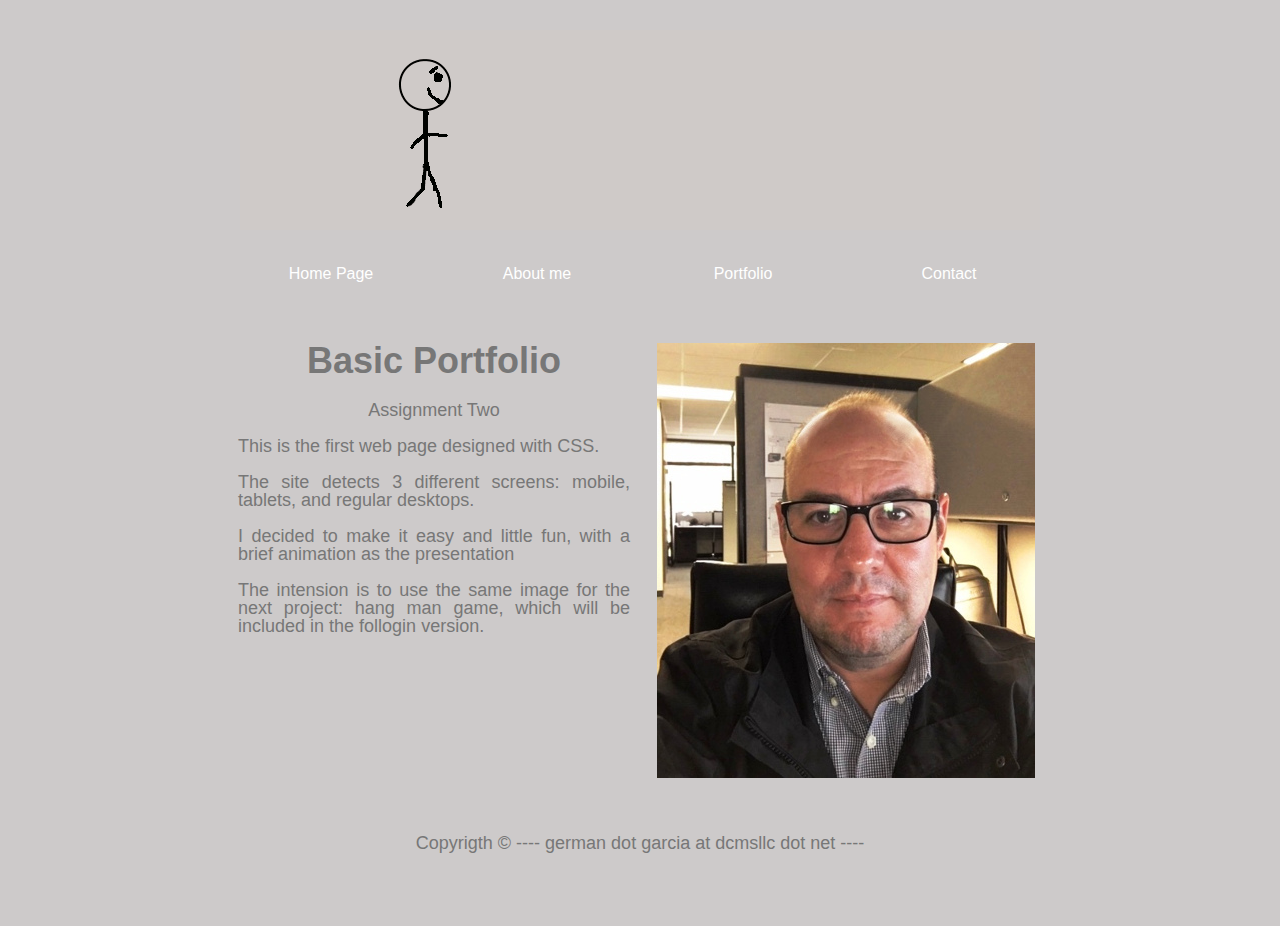
<file: index.html>
<!DOCTYPE html>
<html lang="en us">
    <head>
        <meta charset="UTF-8">
        <title>Homework Week 2</title>
        <link rel="stylesheet" href="assets/css/style.css">
        <script src="assets/javascript/jsLibrary.js" type="text/javascript"></script>
    </head>
    <body>
      <header>
          <img src="assets/images/HeaderBanner_gif_v2.gif" alt="Homework Week 2"> 
      </header>
      
      <div class="navigationPanel">
            <button onclick="buttonAction('homePage')"> Home Page </button>
            <button onclick="buttonAction('aboutPage')"> About me </button>
            <button onclick="buttonAction('portfolioPage')"> Portfolio </button>
            <button onclick="buttonAction('contactPage')"> Contact </button> 
       </div>
      
        <div class="mainPanel"> 
            <article>
                <h1>Basic Portfolio </h1>
                <h2></h2>Assignment Two </h2>
                <p> This is the first web page designed with CSS. <br> <br> 
                    The site detects 3 different screens: mobile, tablets, and 
                    regular desktops. <br> <br> 
                    I decided to make it easy and little fun, with a brief animation as the presentation <br> <br> 
                    The intension is to use the same image for the next project: hang man game, which will be included
                    in the follogin version. </p>
            </article>
            <aside>
                <img src="assets/images/profile_pic2.jpg" alt="Profile picture"> 
            </aside>
           
        </div> 
        
        <footer>
            <p> Copyrigth &copy; ----   german dot garcia at dcmsllc dot net  ---- </p>
        </footer>
    </body> 
</html>
</file>
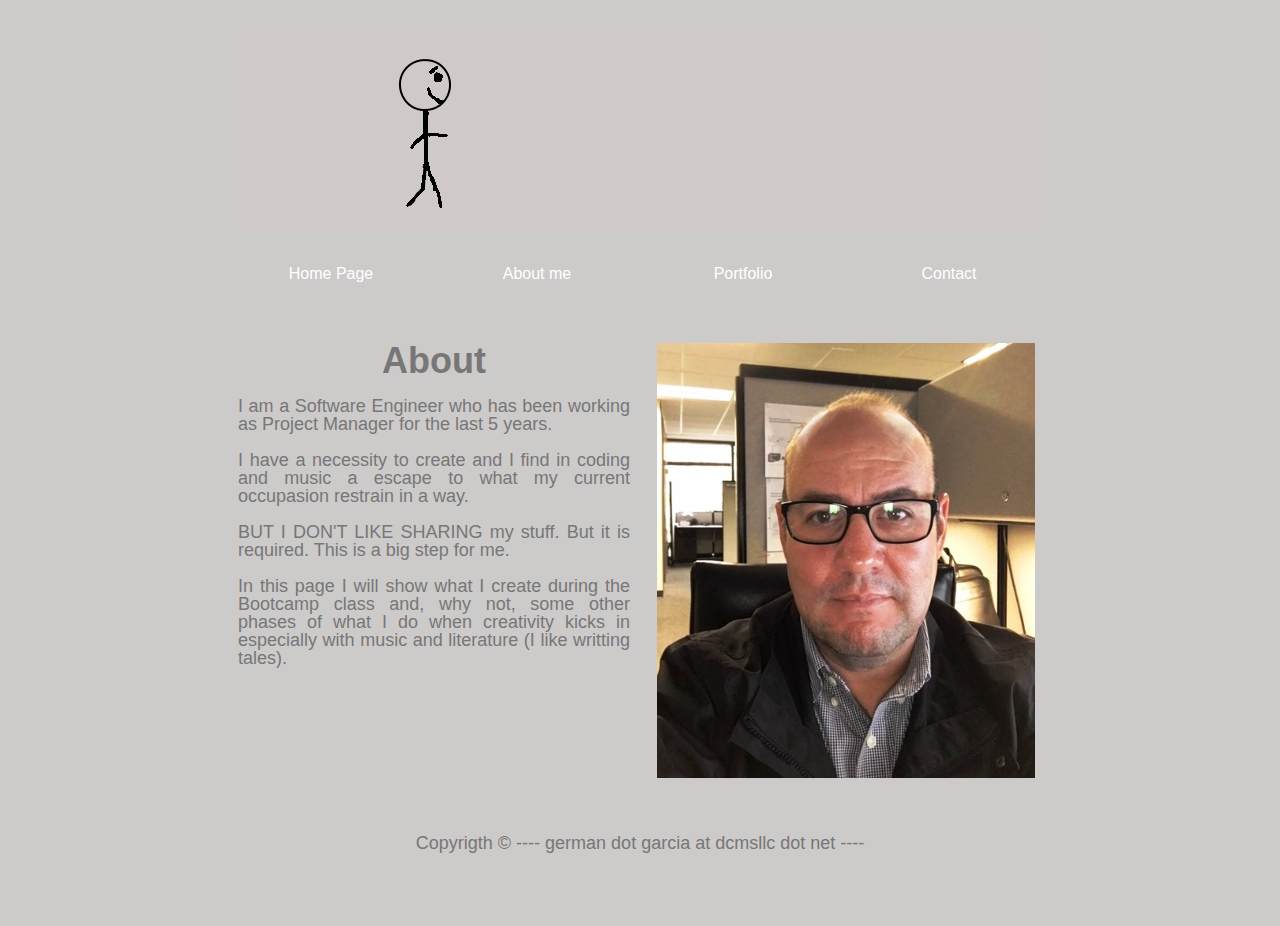
<file: about.html>
<!DOCTYPE html>
<html lang="en us">
    <head>
        <meta charset="UTF-8">
        <title>Homework Week 2</title>
        <link rel="stylesheet" href="assets/css/style.css">
        <script src="assets/javascript/jsLibrary.js" type="text/javascript"></script>
    </head>
    <body>
      <header>
          <img src="assets/images/HeaderBanner_gif_v2.gif" alt="Homework Week 2"> 
      </header>
      <div class="navigationPanel">
            <button onclick="buttonAction('homePage')"> Home Page </button>
            <button onclick="buttonAction('aboutPage')"> About me </button>
            <button onclick="buttonAction('portfolioPage')"> Portfolio </button>
            <button onclick="buttonAction('contactPage')"> Contact </button> 
       </div>
       
        <div class="mainPanel"> 
            <article>
                <h1>About</h1>
                <p> I am a Software Engineer who has been working as Project Manager for the last 5 years.  <br> <br> 
                    I have a necessity to create and I find in coding and music a escape to what my current
                    occupasion restrain in a way. <br> <br> 
                    BUT I DON'T LIKE SHARING my stuff. But it is required. This is a big step for me. <br> <br>
                    In this page I will show what I create during the Bootcamp class and, why not, some other phases of what I do
                    when creativity kicks in especially with music and literature (I like writting tales). </p>
            </article>
            <aside>
                <img src="assets/images/profile_pic2.jpg" alt="German Garcia 2018"> 
            </aside>
           
        </div> 
        
        <footer>
            <p> Copyrigth &copy; ----   german dot garcia at dcmsllc dot net  ---- </p>
        </footer>
    </body> 
</html>
</file>
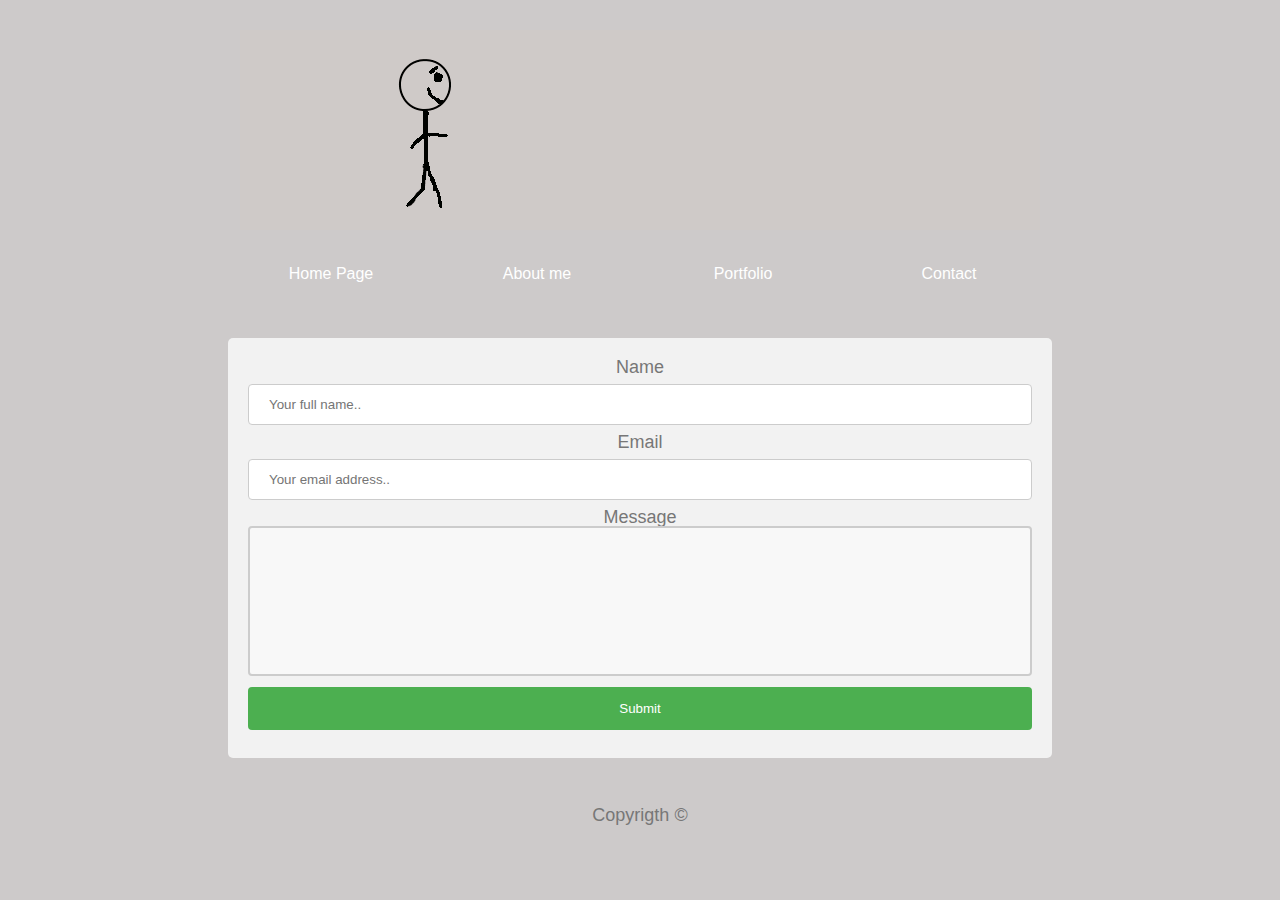
<file: contact.html>
<!DOCTYPE html>
<html lang="en us">
    <head>
        <meta charset="UTF-8">
        <title>Homework Week 2</title>
        <link rel="stylesheet" href="assets/css/style.css">
        <script src="assets/javascript/jsLibrary.js" type="text/javascript"></script>
    </head>
    <body>
      <header>
          <img src="assets/images/HeaderBanner_gif_v2.gif" alt="Homework Week 2"> 
      </header>
      <div class="navigationPanel">
            <button onclick="buttonAction('homePage')"> Home Page </button>
            <button onclick="buttonAction('aboutPage')"> About me </button>
            <button onclick="buttonAction('portfolioPage')"> Portfolio </button>
            <button onclick="buttonAction('contactPage')"> Contact </button>
       </div>
      
        <div class="contact"> 
            <div>
                <form action="index.html">
                    <label for="fname">Name</label>
                    <input type="text" id="fname" name="fullname" placeholder="Your full name..">
                    
                    <label for="email">Email</label>
                    <input type="text" id="email" name="email" placeholder="Your email address..">
                    
                    <label for="message">Message </label>
                    <textarea id="message" name="message" placeholder="Write your message"> </textarea>
                     
                    <input type="submit" value="Submit">
                </form>
            </div>
        </div> 
        
        <footer>
            <p> Copyrigth &copy; </p>
        </footer>
    </body> 
</html>
</file>
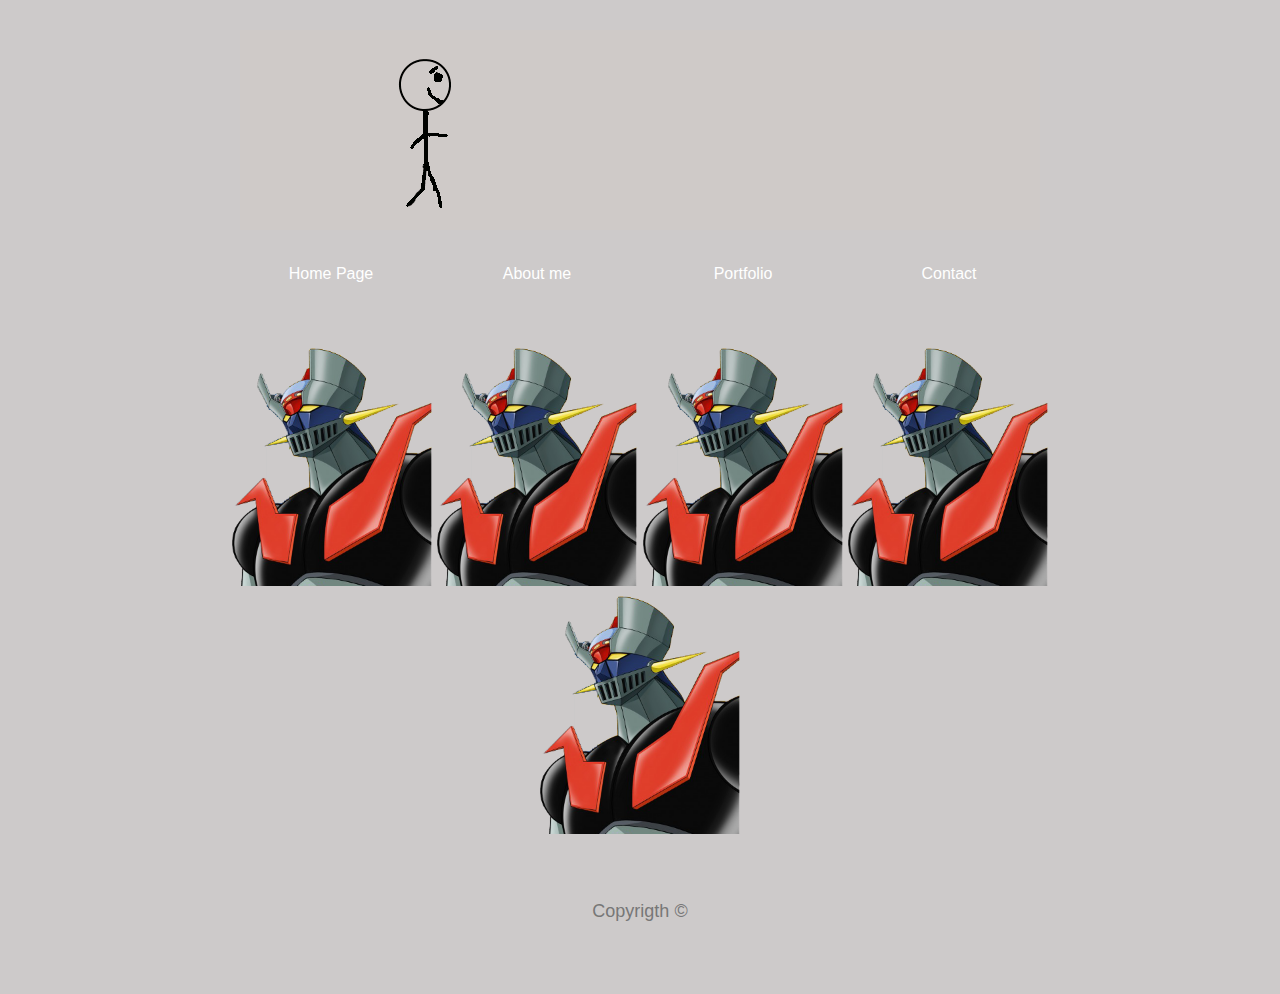
<file: portfolio.html>
<!DOCTYPE html>
<html lang="en us">
    <head>
        <meta charset="UTF-8">
        <title>Homework Week 2</title>
        <link rel="stylesheet" href="assets/css/style.css">
        <script src="assets/javascript/jsLibrary.js" type="text/javascript"></script>
    </head>
    <body>
      <header>
          <img src="assets/images/HeaderBanner_gif_v2.gif" alt="Homework Week 2"> 
      </header>
      <div class="navigationPanel">
            <button onclick="buttonAction('homePage')"> Home Page </button>
            <button onclick="buttonAction('aboutPage')"> About me </button>
            <button onclick="buttonAction('portfolioPage')"> Portfolio </button>
            <button onclick="buttonAction('contactPage')"> Contact </button>
       </div>
       <!-- Picture grid for the Portfolio -->
       <div class="row">
            <div class="column">
                <img src="assets/images/mazinger_z.png">
                <img src="assets/images/mazinger_z.png">
                <img src="assets/images/mazinger_z.png">
                <img src="assets/images/mazinger_z.png">
                <img src="assets/images/mazinger_z.png">
                
            </div>
       </div>
       <footer>
            <p> Copyrigth &copy; </p>
       </footer>
    </body> 
</html>
</file>
<file: assets/css/style.css>
/* ---------------------------------------------------------------
    Style.css file for Week1. Version 2.0
    Last modification: December 6, 2018
    Summary of modifications:
        Modifications for Week 1:
        - remove fixed 960 width that was mandatory on week1 but it created functionality issues
        - correct the flex
        - correct "article" section, which used to overlap with Navigation, navigation buttons and footer sections when
                window shrinks.
        Modification for Week 2:
        - Hover over the buttons
        - Add content to sections

    ----------------------------------------------------------------        
*/

/* Global/General section */

* {
    text-align: center;
  }

html {
   /* background-color: #fa923f;*/
    padding: 10px;
    /* min-width: 600px; */
}

body {
    font-family: "Arial",Helvetica,"Helvetica Neue",sans-serif;
    color: #777;
    letter-spacing: 0;
    font-weight: 400;
    font-style: normal;
    font-size: 18px;
    line-height: 1;
    background: #cdcaca;
    /* width: 960px;      
     padding: 10px; */
    padding: 10px 200px 10px 200px;  
   
   
    /* margin: auto; */
   }

h1{
    text-align: center;
    color: #777;
    /*background: #cdcaca;
    line-height: 50px;*/
    margin: 0;
}

p{
    text-align: justify;
    color:#777;
}

img {
    max-width: 100%;
    /* height: auto; */
}

/* ---------- Header Section ------------------  */

header {
    /* background-color:#ebebeb; */
    height: 200px;
    margin: 20px;
}

/* --------- Navigation Section --------------- */

.navigationPanel {
    display: flex;
    flex-direction: row;
    align-items: flex-end; 
    /*justify-content: space-between;  
    background-color: #FFA500;
    border: 2px pink solid; */
    margin: 20px;
}

/* Button for the navigation panel*/

.navigationPanel > button {
    /* flex: 1 auto; */
    flex: 1; 
    background-color: #cdcaca; 
    text-align: center;
    text-decoration: none;
    font-size: 16px; 
    color: white; 
    border: none; 
    padding: 15px 15px;  
    outline: none;
    /* line-height: 10.5; */
}

.navigationPanel > button:hover {
    background-color: gray; 
    color: white; 
    border: none;
}

/* ------------------------------------- */

/* Main content section */

.mainPanel {
    display: flex; 
    float: left; 
    /* align-items: center;
    /* justify-content: space-between; */
    flex-wrap: wrap;
    /* background: rgb(235, 5, 5); */
    margin: 20px;
}

.mainPanel > article{
    flex: 1;
    float: left;
    width: 50%;
    background-color: #cdcaca;
    /* background-color: #ebebeb; 
    color: #777*/
    margin: 5px 10px 5px 10px;
}

.mainPanel > aside {

    flex: 1;
    width: 45%; 
    float: right; 
    align-content: center; 
    background-color: #cdcaca;
    /* background-color: #ebebeb; */
    margin: 5px 10px 5px 10px;
}

/* -------------  Footer -------------- */

footer {
    /* background-color:#ebebeb; */
    clear:both;
    /* background: #FFA500; */
    margin: 20px;
    padding: 10px 0px 10px 0px;
    height: 70px;
}

footer > p {
    text-align: center;
}

/* --------------------------------------
        CONTACT HTML STYLE
    ------------------------------------ */
    .contact {
        display: flex; 
        float: left; 
        /* align-items: center;
        /* justify-content: space-between; */
        flex-wrap: wrap;
        /* background: rgb(235, 5, 5); */
        margin: 20px;
        
    }

    .contact > div{
        flex: 1;
        border-radius: 5px;
        background-color: #f2f2f2;
        padding: 20px;
        text-align: left;
    }

    textarea {
        width: 100%;
        height: 150px;
        padding: 12px 20px;
        box-sizing: border-box;
        border: 2px solid #ccc;
        border-radius: 4px;
        background-color: #f8f8f8;
        resize: none;
        text-align: left; 
      }

    input[type=text], select {
        width: 100%;
        padding: 12px 20px;
        margin: 8px 0;
        display: inline-block;
        border: 1px solid #ccc;
        border-radius: 4px;
        box-sizing: border-box;
        text-align: left; 
      }
      
      input[type=submit] {
        width: 100%;
        background-color: #4CAF50;
        color: white;
        padding: 14px 20px;
        margin: 8px 0;
        border: none;
        border-radius: 4px;
        cursor: pointer;
      }
      
      input[type=submit]:hover {
        background-color: #45a049;
      }

/* -----------------------------------------------------------
      IMAGE PAGE - GRID
   ------------------------------------------------------ */

      .row {
        display: flex;
        flex-wrap: wrap;
        padding: 10px 4px;
      }
      
      /* Create two equal columns that sits next to each other */
      .column {
        flex: 50%;
        padding: 10px 10px;
      }
      
      .column img {
        margin-top: 10px;
        max-width: 200px;
        max-height: auto;
        vertical-align: middle;
      }
      
/* ------------------------------------------------
               MEDIA QUERY SECTIO 
    ----------------------------------------------- */
/*
@media only screen and (max-width: 640px) {
    body, html {
        padding: 0px;
    }
}
*/
@media only screen and (max-width: 640px) {
    body, html {
        padding: 0px;
    }
}
*/
/* Extra small devices (phones, 600px and down) */
@media only screen and (max-width: 600px) {
    body, html {
        padding: 0px;
    }
} 

/* Small devices (portrait tablets and large phones, 600px and up) */
@media only screen and (min-width: 600px) {
    body, html {
        padding: 0px;
    }
} 

/* Medium devices (landscape tablets, 768px and up) */
@media only screen and (min-width: 768px) {
    /* body, html { */
    html{
        padding: 5px 50px 10px 50px;
    }
} 

/* Large devices (laptops/desktops, 992px and up) */
@media only screen and (min-width: 992px) {
    /* body, html { */
    html {
        padding: 10px 200px 10px 200px;
    }
} 

/* Extra large devices (large laptops and desktops, 1200px and up) */
@media only screen and (min-width: 1200px) {
    /* body, html { */
    html{
        padding: 10px 200px 10px 200px;
    }
}
</file>
